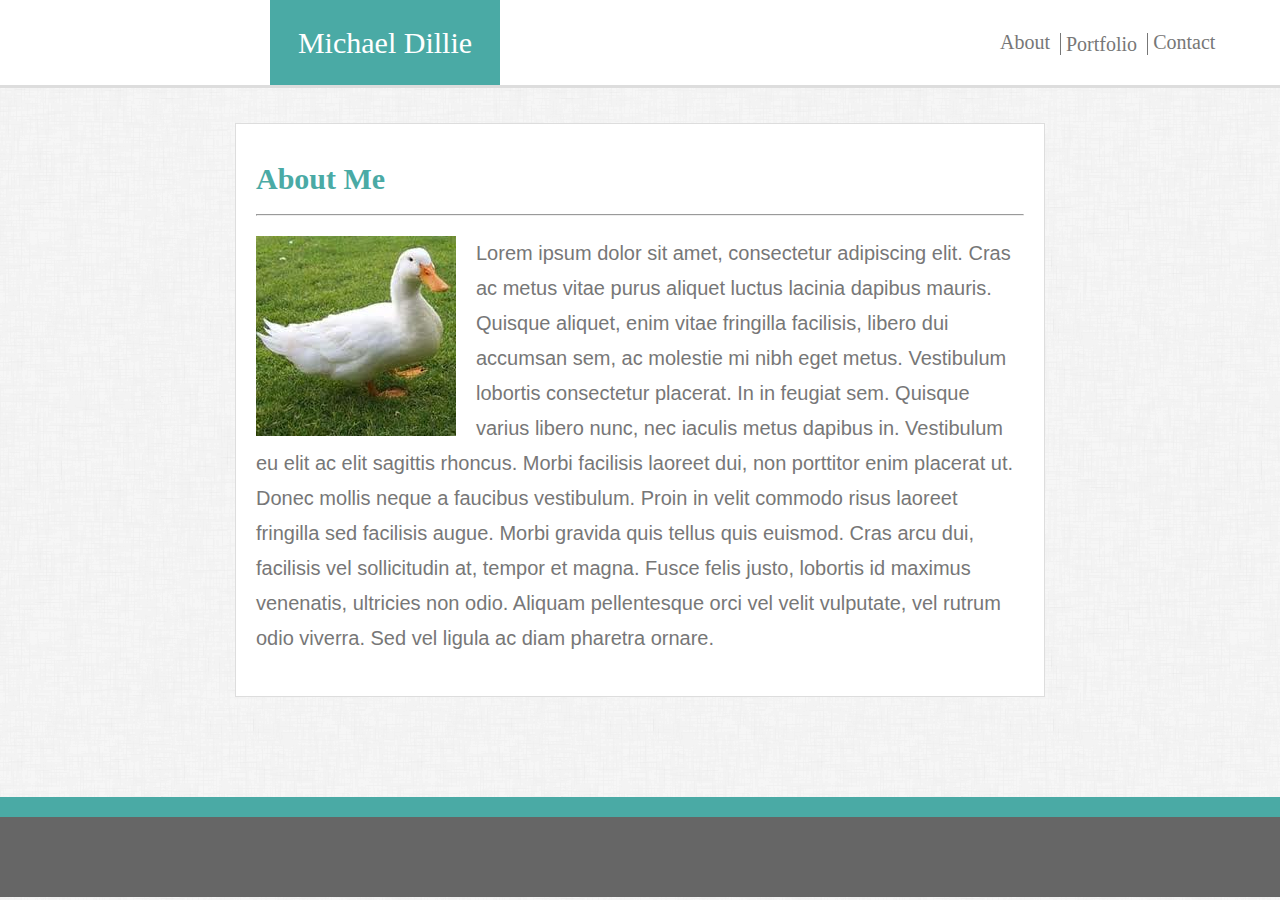
<file: index.html>
<!DOCTYPE html>
<html lang="en-us">
<head>
    <meta charset="UTF-8">
    <title>My Portfolio About Me</title>
    <link rel="stylesheet" type="text/css" href="assets/css/reset.css">
    <link rel="stylesheet" type="text/css" href="assets/css/index.css">
</head>
<body>

    <nav>
        <div class="name-wrapper">
            <h1 class="name">Michael Dillie</h1>
        </div>

        <a href="#" id="about">
            <span>About</span>
        </a>
        <a href="#" id="portfolio-wrapper">
            <span class="protfolio">Portfolio</span>
        </a>
        <a href="#" id="contact">
            <span>Contact</span>
        </a>
    </nav>

    <section>
        <h2 class="about">About Me</h2>
        <hr>
        <img src="assets/images/imgHolder.jpg" alt="Me"/>
        <p>Lorem ipsum dolor sit amet, consectetur adipiscing elit. Cras ac metus vitae purus aliquet luctus lacinia dapibus mauris. Quisque aliquet, enim vitae fringilla facilisis, libero dui accumsan sem, ac molestie mi nibh eget metus. Vestibulum lobortis consectetur placerat. In in feugiat sem. Quisque varius libero nunc, nec iaculis metus dapibus in. Vestibulum eu elit ac elit sagittis rhoncus. Morbi facilisis laoreet dui, non porttitor enim placerat ut. Donec mollis neque a faucibus vestibulum. Proin in velit commodo risus laoreet fringilla sed facilisis augue. Morbi gravida quis tellus quis euismod. Cras arcu dui, facilisis vel sollicitudin at, tempor et magna. Fusce felis justo, lobortis id maximus venenatis, ultricies non odio. Aliquam pellentesque orci vel velit vulputate, vel rutrum odio viverra. Sed vel ligula ac diam pharetra ornare.</p>
    </section>

    <footer>
        <div class="style-line"></div>
    </footer>

</body>
</html>
</file>
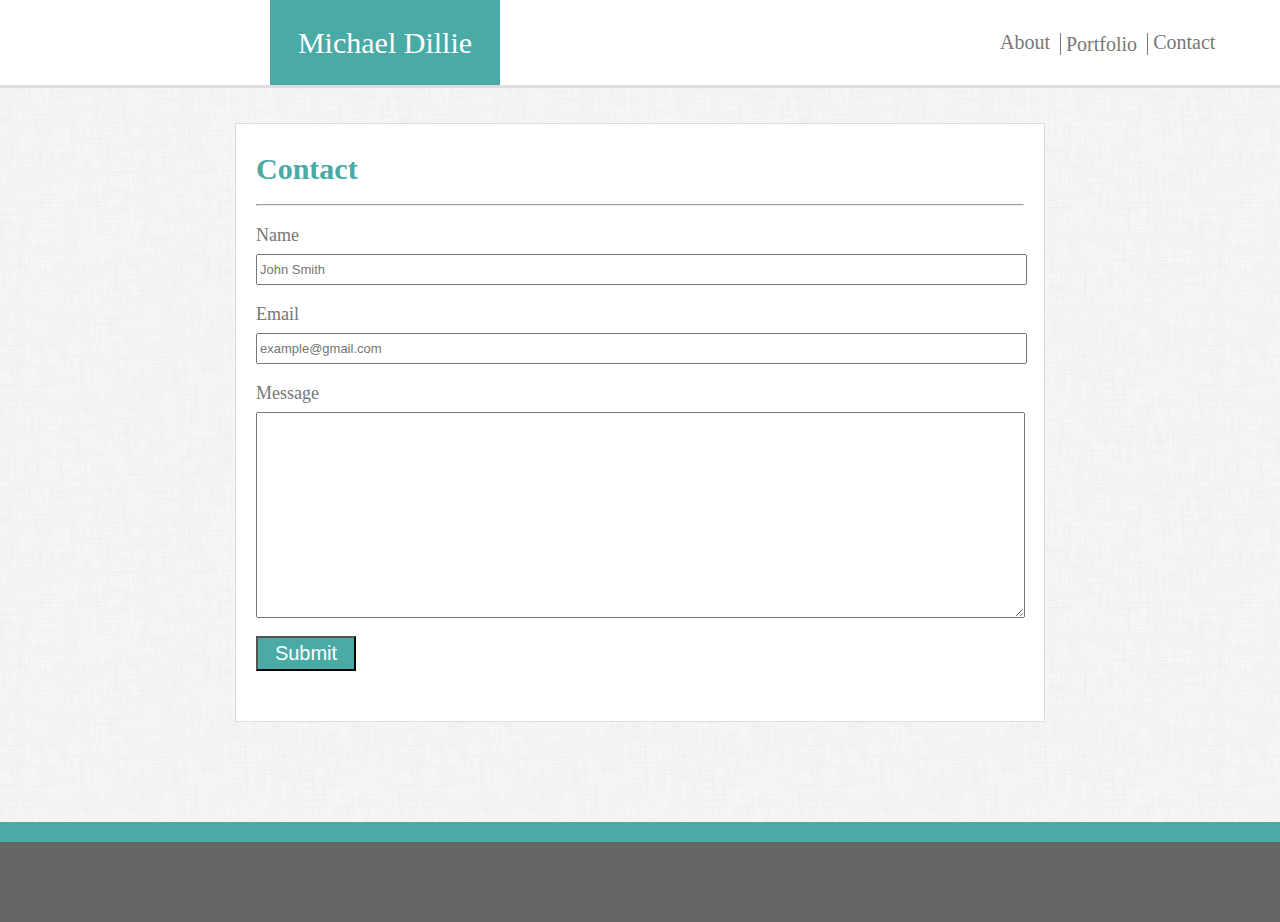
<file: contact.html>
<!DOCTYPE html>
<html lang="en-us">
<head>
    <meta charset="UTF-8">
    <title>My Portfolio Contact Me</title>
    <link rel="stylesheet" type="text/css" href="assets/css/reset.css">
    <link rel="stylesheet" type="text/css" href="assets/css/contact.css">
</head>
<body>

    <nav>
        <div class="name-wrapper">
            <h1 class="name">Michael Dillie</h1>
        </div>

        <a href="#" id="about">
            <span>About</span>
        </a>
        <a href="#" id="portfolio-wrapper">
            <span class="protfolio">Portfolio</span>
        </a>
        <a href="#" id="contact">
            <span>Contact</span>
        </a>
    </nav>

    <section>
        <h2>Contact</h2>
        <hr>
        <form>
            Name<br>
            <input type="text" name="name" placeholder="John Smith"><br>
            Email<br>
            <input type="text" name="email" placeholder="example@gmail.com"><br>
            Message<br>
            <textarea name="message" id="message" cols="30" rows="10"></textarea><br>
            <input class="button" type="submit" name="submit">
        </form>
    </section>

    <footer>
        <div class="style-line"></div>
    </footer>
    
</body>
</html>
</file>
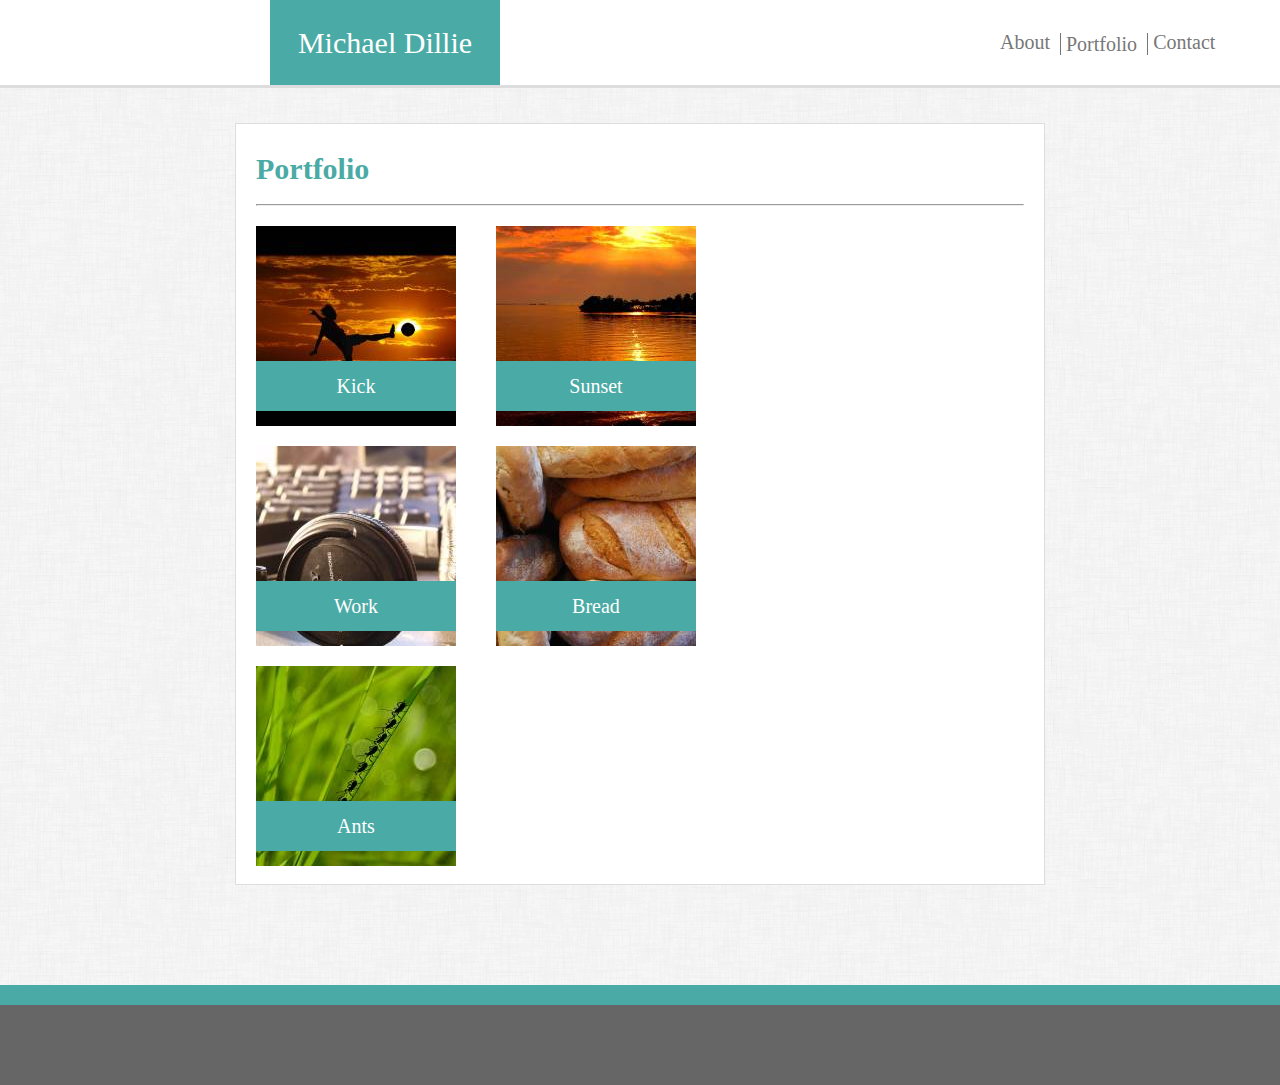
<file: portfolio.html>
<!DOCTYPE html>
<html lang="en-us">
<head>
    <meta charset="UTF-8">
    <title>Document</title>
    <link rel="stylesheet" type="text/css" href="assets/css/reset.css">
    <link rel="stylesheet" type="text/css" href="assets/css/portfolio.css">
</head>
<body>

    <nav>
        <div class="name-wrapper">
            <h1 class="name">Michael Dillie</h1>
        </div>

        <a href="#" id="about">
            <span>About</span>
        </a>
        <a href="#" id="portfolio-wrapper">
            <span class="protfolio">Portfolio</span>
        </a>
        <a href="#" id="contact">
            <span>Contact</span>
        </a>
    </nav>

    <section>
        <h2>Portfolio</h2>
        <hr>

        <a href="#">
            <div id="pic-1" class="picture">
                <div class="title">Kick</div>
            </div>
        </a>

        <a href="#">
            <div id="pic-2" class="picture">
                <div class="title">Sunset</div>
            </div>
        </a>

        <a href="#">
            <div id="pic-3" class="picture">
                <div class="title">Work</div>
            </div>
        </a>

        <a href="#">
            <div id="pic-4" class="picture">
                <div class="title">Bread</div>
            </div>
        </a>

        <a href="#">
                <div id="pic-5" class="picture">
                    <div class="title">Ants</div>
                </div>
        </a>

    </section>

    <footer>
        <div class="style-line"></div>
    </footer>
    
</body>
</html>
</file>
<file: assets/css/index.css>
body{
    background: #eee;
    background-image: url("../images/dust_scratches.png");
}
/* Nav */
a {
	color: inherit;
	text-decoration: none;
}
nav {
	height: 85px;
	margin-bottom: 35px;
    background: #fff;
    font-family: 'Georgia', Times, Times New Roman, serif;
    color: #777;
    font-size: 20px;
    border-bottom: #ddd 3px solid;
}
.name-wrapper {
    color: white;
	height: 85px;
	width: 230px;
    margin-left: 270px;
    margin-right: 500px;
    float: left;
    background: #4aaaa5;
}
.name {
	text-align: center;
    vertical-align: middle;
    font-size: 30px;
    font-family: 'Georgia', Times, Times New Roman, serif;
	line-height: 85px;
}
#about {
    line-height: 85px;
}
#portfolio-wrapper {
	margin-left: 5px;
    margin-right: 5px;
    border-left: #777 1px solid;
	border-right: #777 1px solid;
	vertical-align: middle;
	line-height: 85px;
}
#contact {
    line-height: 85px;
}
.protfolio {
	margin-left: 5px;
    margin-right: 5px;
}
/* About Section */
section {
    width: 60%;
    padding: 40px 20px;
    background: #fff;
    margin: 0 auto;
    border: #ddd 1px solid;
}
h2 {
    font-family: 'Georgia', Times, Times New Roman, serif;
    color: #4aaaa5;
    font-weight: bold;
    font-size: 30px;
}
img {
    float: left;
    margin-right: 20px;
}
p {
    font-size: 20px;
    line-height: 35px;
    font-family: 'Arial', 'Helvetica Neue', Helvetica, sans-serif;
    color: #777;
}
hr {
    margin: 20px 0px;
}
/* Footer */
footer {
    height: 100px;
    background: #666;
    margin-top: 100px;
}
.style-line {
    height: 20px;
    background: #4aaaa5;
}
</file>
<file: assets/css/contact.css>
body{
    background: #eee;
    background-image: url("../images/dust_scratches.png");
}
/* Nav */
a {
	color: inherit;
	text-decoration: none;
}
nav {
	height: 85px;
	margin-bottom: 35px;
    background: #fff;
    font-family: 'Georgia', Times, Times New Roman, serif;
    color: #777;
    font-size: 20px;
    border-bottom: #ddd 3px solid;
}
.name-wrapper {
    color: white;
	height: 85px;
	width: 230px;
    margin-left: 270px;
    margin-right: 500px;
    float: left;
    background: #4aaaa5;
}
.name {
	text-align: center;
    vertical-align: middle;
    font-size: 30px;
    font-family: 'Georgia', Times, Times New Roman, serif;
	line-height: 85px;
}
#about {
    line-height: 85px;
}
#portfolio-wrapper {
	margin-left: 5px;
    margin-right: 5px;
    border-left: #777 1px solid;
	border-right: #777 1px solid;
	vertical-align: middle;
	line-height: 85px;
}
#contact {
    line-height: 85px;
}
.protfolio {
	margin-left: 5px;
    margin-right: 5px;
}
/* Contact Section */
section {
    width: 60%;
    padding: 30px 20px;
    background: #fff;
    margin: 0 auto;
    border: #ddd 1px solid;
}
h2 {
    font-family: 'Georgia', Times, Times New Roman, serif;
    color: #4aaaa5;
    font-weight: bold;
    font-size: 30px;
}
hr {
    margin: 20px 0px;
}
form {
    font-family: 'Georgia', Times, Times New Roman, serif;
    color: #777;
    font-size: 18px;
}
input {
    width: 99.3%;
    height: 25px;
    font-size: 13px;
    margin-top: 10px;
    margin-bottom: 20px;
}
textarea {
    width: 99.3%;
    height: 200px;
    margin-top: 10px;
}
.button {
    background-color: #4aaaa5;
    color: #fff;
    height: 35px;
    width: 100px;
    margin-top: 15px;
    font-size: 20px;
    cursor: pointer;
}
/* Footer */
footer {
    height: 100px;
    background: #666;
    margin-top: 100px;
}
.style-line {
    height: 20px;
    background: #4aaaa5;
}
</file>
<file: assets/css/portfolio.css>
body{
    background: #eee;
    background-image: url("../images/dust_scratches.png");
}
/* Nav */
a {
	color: inherit;
	text-decoration: none;
}
nav {
	height: 85px;
	margin-bottom: 35px;
    background: #fff;
    font-family: 'Georgia', Times, Times New Roman, serif;
    color: #777;
    font-size: 20px;
    border-bottom: #ddd 3px solid;
}
.name-wrapper {
    color: white;
	height: 85px;
	width: 230px;
    margin-left: 270px;
    margin-right: 500px;
    float: left;
    background: #4aaaa5;
}
.name {
	text-align: center;
    vertical-align: middle;
    font-size: 30px;
    font-family: 'Georgia', Times, Times New Roman, serif;
	line-height: 85px;
}
#about {
    line-height: 85px;
}
#portfolio-wrapper {
	margin-left: 5px;
    margin-right: 5px;
    border-left: #777 1px solid;
	border-right: #777 1px solid;
	vertical-align: middle;
	line-height: 85px;
}
#contact {
    line-height: 85px;
}
.protfolio {
	margin-left: 5px;
    margin-right: 5px;
}
/* Portfolio Section */
section {
    width: 60%;
    height: 700px;
    padding: 30px 20px;
    background: #fff;
    margin: 0 auto;
    border: #ddd 1px solid;
}
h2 {
    font-family: 'Georgia', Times, Times New Roman, serif;
    color: #4aaaa5;
    font-weight: bold;
    font-size: 30px;
}
hr {
    margin: 20px 0px;
}
/* Images */
#pic-1 {
    width: 200px;
    height: 200px;
    background-image: url("../images/pic1.jpg");
    float: left;
    margin-right: 40px;
    margin-bottom: 20px;
}
#pic-2 {
    width: 200px;
    height: 200px;
    background-image: url("../images/pic2.jpg");
    float: left;
    margin-right: 40px;
    margin-bottom: 20px;
}
#pic-3 {
    width: 200px;
    height: 200px;
    background-image: url("../images/pic3.jpg");
    clear: both;
    float: left;
    margin-right: 40px;
    margin-bottom: 20px;
}
#pic-4 {
    width: 200px;
    height: 200px;
    background-image: url("../images/pic4.jpg");
    float: left;
    margin-right: 40px;
    margin-bottom: 20px;
}
#pic-5 {
    width: 200px;
    height: 200px;
    background-image: url("../images/pic5.jpg");
    clear: both;
    float: left;
    margin-right: 40px;
}
.picture {

}
.title {
    height: 50px;
    background: #4aaaa5;
    text-align: center;
    line-height: 50px;
    position: relative;
    top: 135px;
    font-size: 20px;
    color: #fff;
}
/* Footer */
footer {
    height: 100px;
    background: #666;
    margin-top: 100px;
}
.style-line {
    height: 20px;
    background: #4aaaa5;
}
</file>
